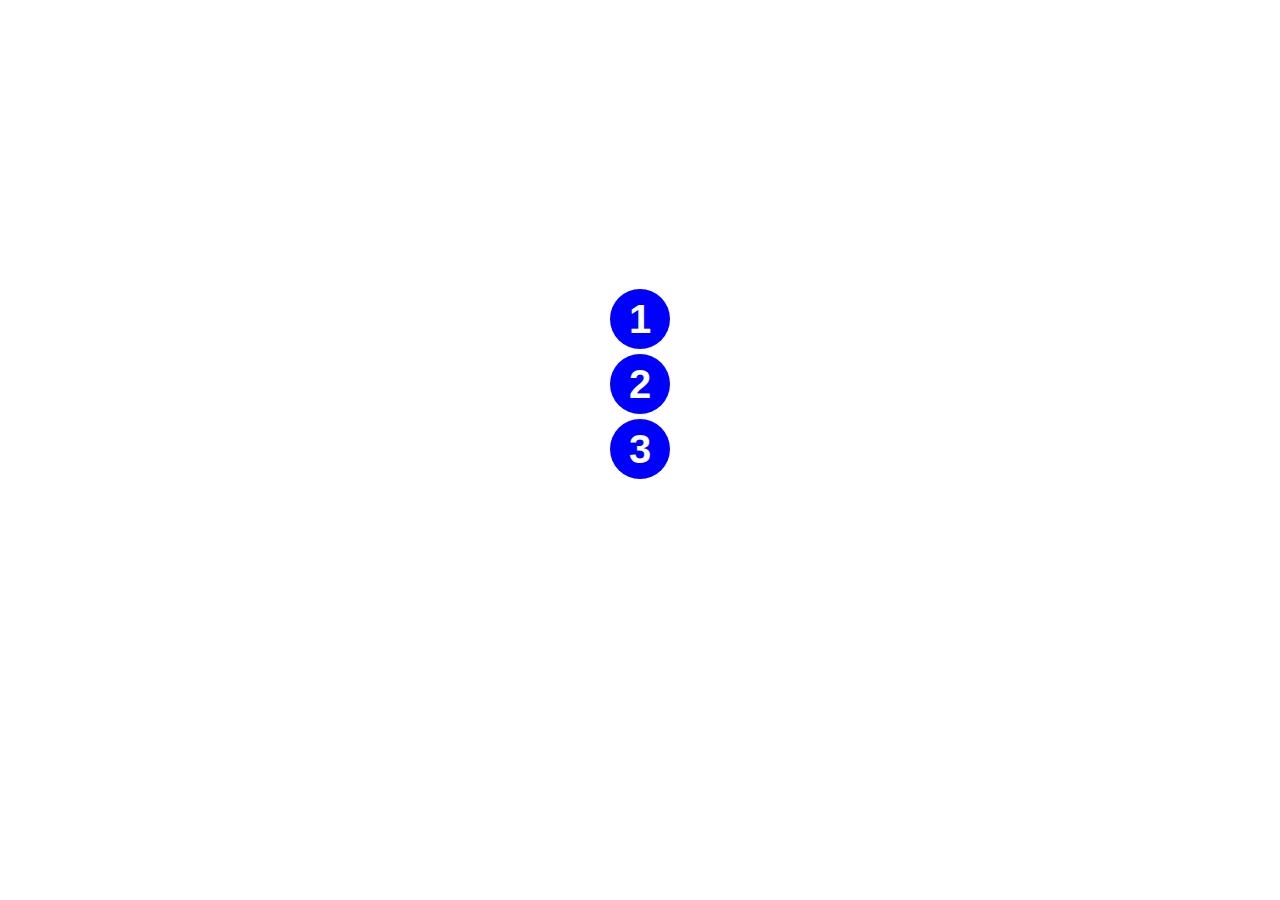
<file: index.html>
<!DOCTYPE html>
<html lang="en">
<head>
    <meta charset="UTF-8">
    <meta http-equiv="X-UA-Compatible" content="IE=edge">
    <meta name="viewport" content="width=device-width, initial-scale=1.0">
    <title>HW 15</title>
    <style>
        body {
            font-size: 40px;
            font-family: sans-serif;
        }

        .list {
            padding: 0;
            list-style-type: none;
            width: fit-content;
            margin: 0 auto;
            margin-top: 33vh;
        }

        .list__item {
            margin-bottom: 20px;
        }

        .list__link {
            text-decoration: none;
            color: white;
            position: relative;
            font-weight: bold;
        }

        .list__link::after {
            content: '';
            background-color: blue;
            width: 60px;
            height: 60px;
            border-radius: 50%;
            position: absolute;
            top: -8px;
            left: -19px;
            z-index: -1;
        }
    </style>
</head>
<body>
    <ul class="list">
        <li class="list__item"><a href="./1/index.html" class="list__link">1</a></li>
        <li class="list__item"><a href="./2/index.html" class="list__link">2</a></li>
        <li class="list__item"><a href="./3/index.html" class="list__link">3</a></li>
    </ul>
</body>
</html>
</file>
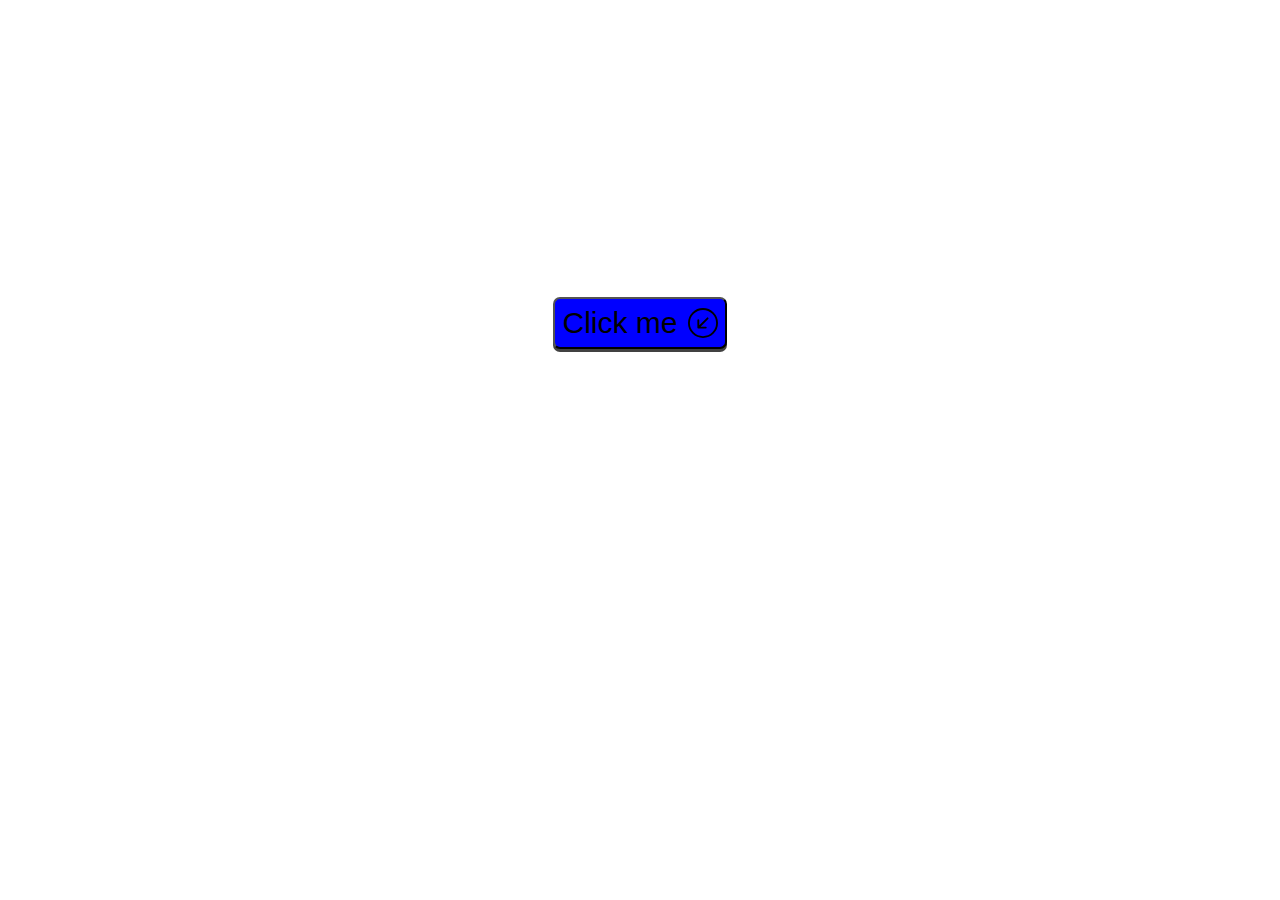
<file: 1/index.html>
<!DOCTYPE html>
<html lang="en">
<head>
    <meta charset="UTF-8">
    <meta name="viewport" content="width=device-width, initial-scale=1.0">
    <title>1</title>
    <style>
        .btn {
            display: flex;
            align-items: center;
            font-size: 30px;
            background-color: blue;
            border-radius: 7px;

            margin: 0 auto;
            margin-top: 33vh;
            padding: 7px;

            box-shadow: 0 3px  rgb(65, 65, 65);
            transition: all 0.05s linear;
        }

            .btn:hover {
                cursor: pointer;
            }


            .btn:active {
                background-color: rgb(0, 0, 222);
                box-shadow: 0 1px  rgb(33, 33, 33);
                transform: translateY(2px) ;
            }
            

        .svg-container {
            margin-left: 10px;
            height: 30px;
            width: 30px;

            position: relative;
        }

        .arrow {
            display: block;
            position: absolute;
            transition: all 0.1s linear;
        }

            .arrow_hidden {
                opacity: 0;
            }

    </style>
</head>
<body>
    <button class="btn">
        Click me
        <div class="svg-container" id="svg-container">
            <svg xmlns="http://www.w3.org/2000/svg" fill="currentColor" class="arrow" viewBox="0 0 16 16">
                <path fill-rule="evenodd" d="M1 8a7 7 0 1 0 14 0A7 7 0 0 0 1 8zm15 0A8 8 0 1 1 0 8a8 8 0 0 1 16 0zm-5.904-2.854a.5.5 0 1 1 .707.708L6.707 9.95h2.768a.5.5 0 1 1 0 1H5.5a.5.5 0 0 1-.5-.5V6.475a.5.5 0 1 1 1 0v2.768l4.096-4.097z"/>
            </svg>
            <svg xmlns="http://www.w3.org/2000/svg" fill="currentColor" class="arrow arrow_hidden" viewBox="0 0 16 16">
                <path d="M16 8A8 8 0 1 0 0 8a8 8 0 0 0 16 0zm-5.904-2.803a.5.5 0 1 1 .707.707L6.707 10h2.768a.5.5 0 0 1 0 1H5.5a.5.5 0 0 1-.5-.5V6.525a.5.5 0 0 1 1 0v2.768l4.096-4.096z"/>
            </svg>
        </div>
    </button>

    <script src="./script.js"></script>
</body>
</html>
</file>
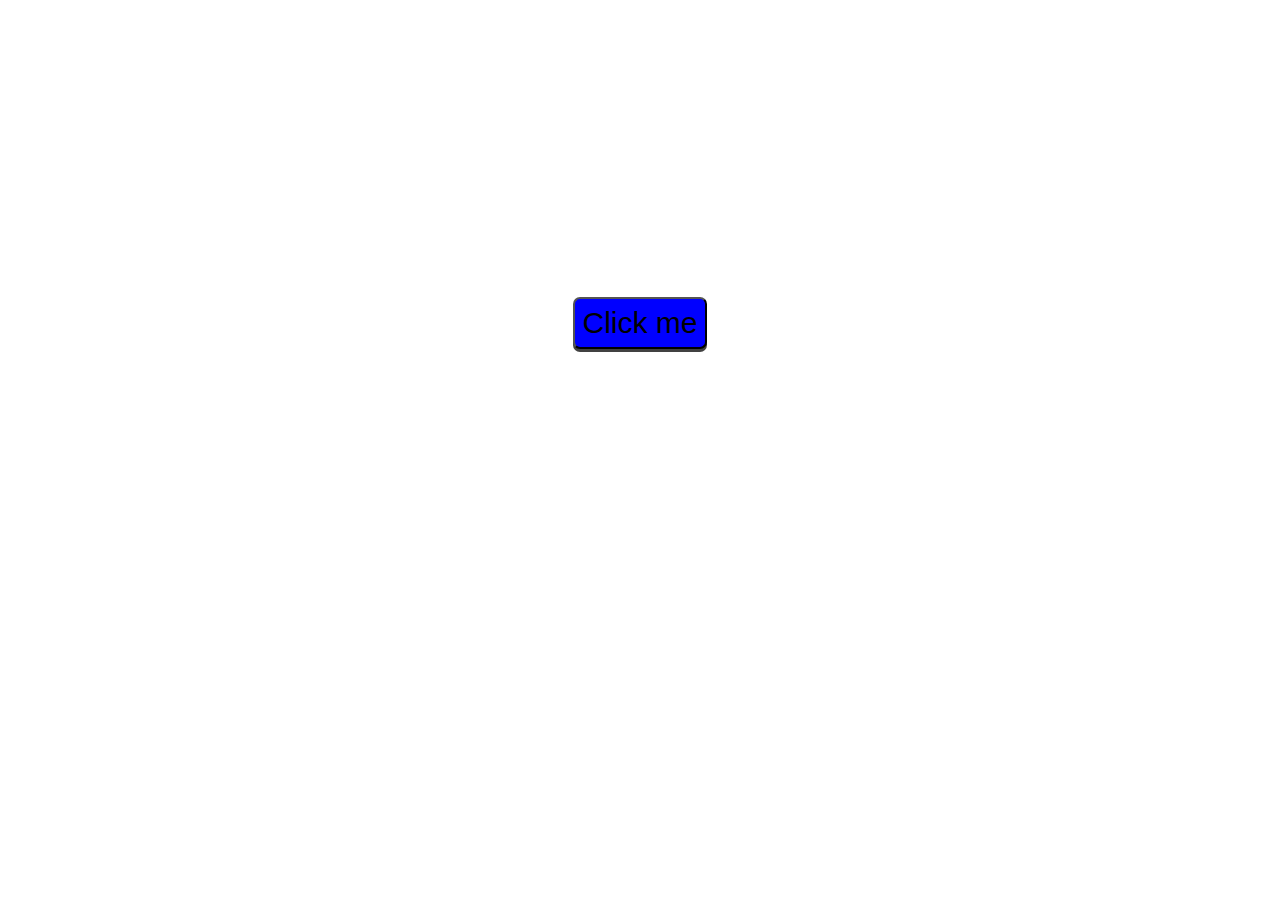
<file: 2/index.html>
<!DOCTYPE html>
<html lang="en">
<head>
    <meta charset="UTF-8">
    <meta name="viewport" content="width=device-width, initial-scale=1.0">
    <title>2</title>
    <style>
        .btn {
            display: block;
            font-size: 30px;
            background-color: blue;
            border-radius: 7px;

            margin: 0 auto;
            margin-top: 33vh;
            padding: 7px;

            box-shadow: 0 3px  rgb(65, 65, 65);
            transition: all 0.05s linear;
        }

            .btn:hover {
                cursor: pointer;
            }

            .btn:active {
                background-color: rgb(0, 0, 222);
                box-shadow: 0 1px  rgb(33, 33, 33);
                transform: translateY(2px) ;
            }
    </style>
</head>
<body>
    <button class="btn" onclick="alert(`
    Ваши размеры экрана — ${window.screen.width} x ${window.screen.height}
    Ваши размеры окна — ${document.documentElement.clientWidth} x ${document.documentElement.clientHeight}\n
    `)">
        Click me
    </button>
</body>
</html>
</file>
